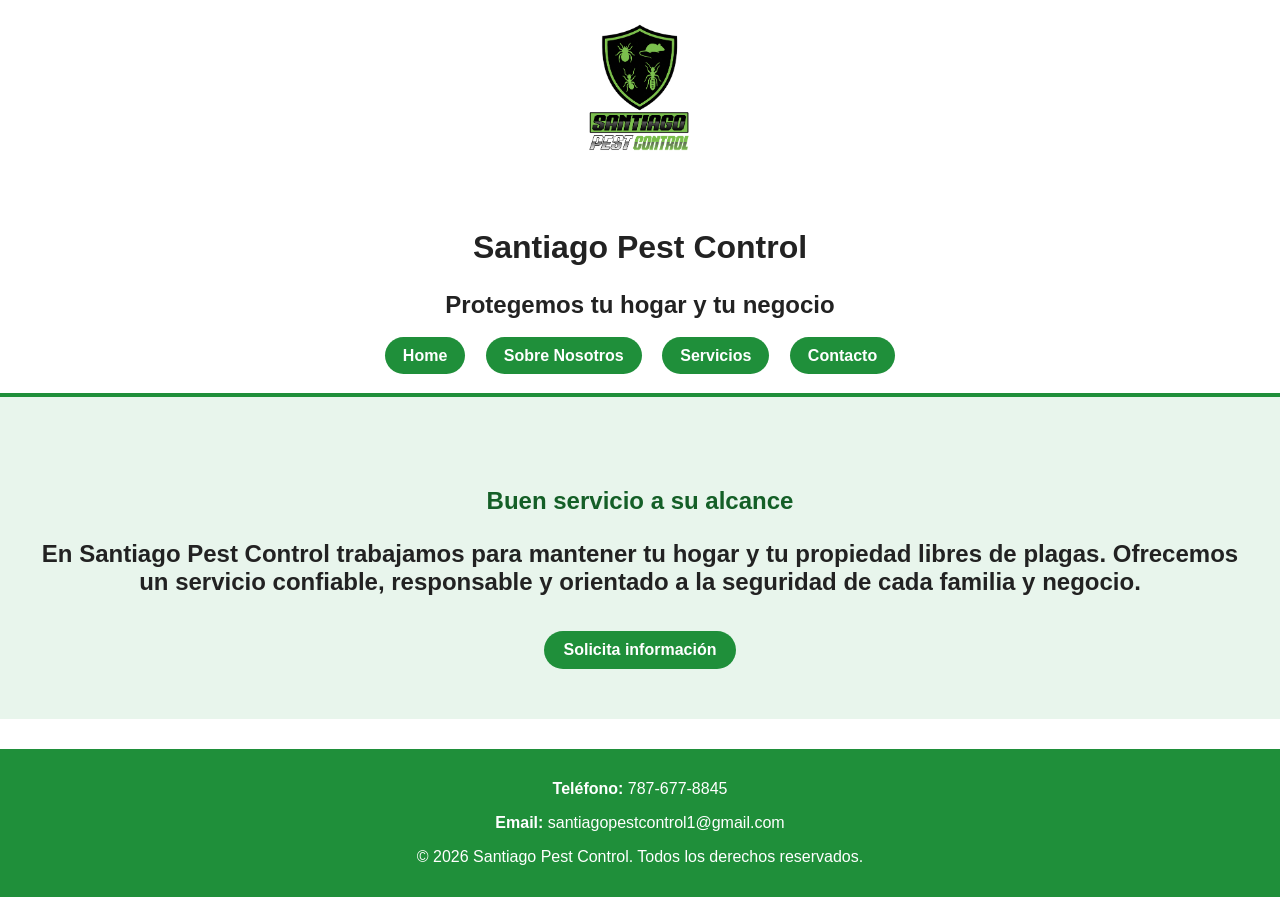
<file: index.html>
<!DOCTYPE html>
<html lang="es">
<head>
    <meta charset="UTF-8">
    <meta name="viewport" content="width=device-width, initial-scale=1.0">
    <title>Santiago Pest Control - Home</title>
    <link rel="stylesheet" href="estilos.css">
</head>
<body>

<header>
    <div class="contenedor encabezado">
        <div class="logo-area">
            <img src="logo.png" alt="Santiago Pest Control" class="logo" width="130">
                
                <h1>Santiago Pest Control</h1>
                <h2 class="slogan">Protegemos tu hogar y tu negocio</h2>
            
        </div>

        <nav>
            <ul>
                <li><a href="index.html">Home</a></li>
                <li><a href="sobre-nosotros.html">Sobre Nosotros</a></li>
                <li><a href="servicios.html">Servicios</a></li>
                <li><a href="contacto.html">Contacto</a></li>
            </ul>
        </nav>
    </div>
</header>

<section class="banner">
    <div class="titulo-pagina">
        <h1>Buen servicio a su alcance</h1>

        <h2>En Santiago Pest Control trabajamos para mantener tu hogar y tu propiedad
            libres de plagas. Ofrecemos un servicio confiable, responsable y orientado
            a la seguridad de cada familia y negocio.</h2>

        <a href="contacto.html" class="boton">Solicita información</a>
    </div>
</section>

<footer>
    <div class="contenedor">
        <p><strong>Teléfono:</strong> 787-677-8845</p>
        <p><strong>Email:</strong> santiagopestcontrol1@gmail.com</p>
        <p>&copy; 2026 Santiago Pest Control. Todos los derechos reservados.</p>
    </div>
</footer>

</body>
</html>
</file>
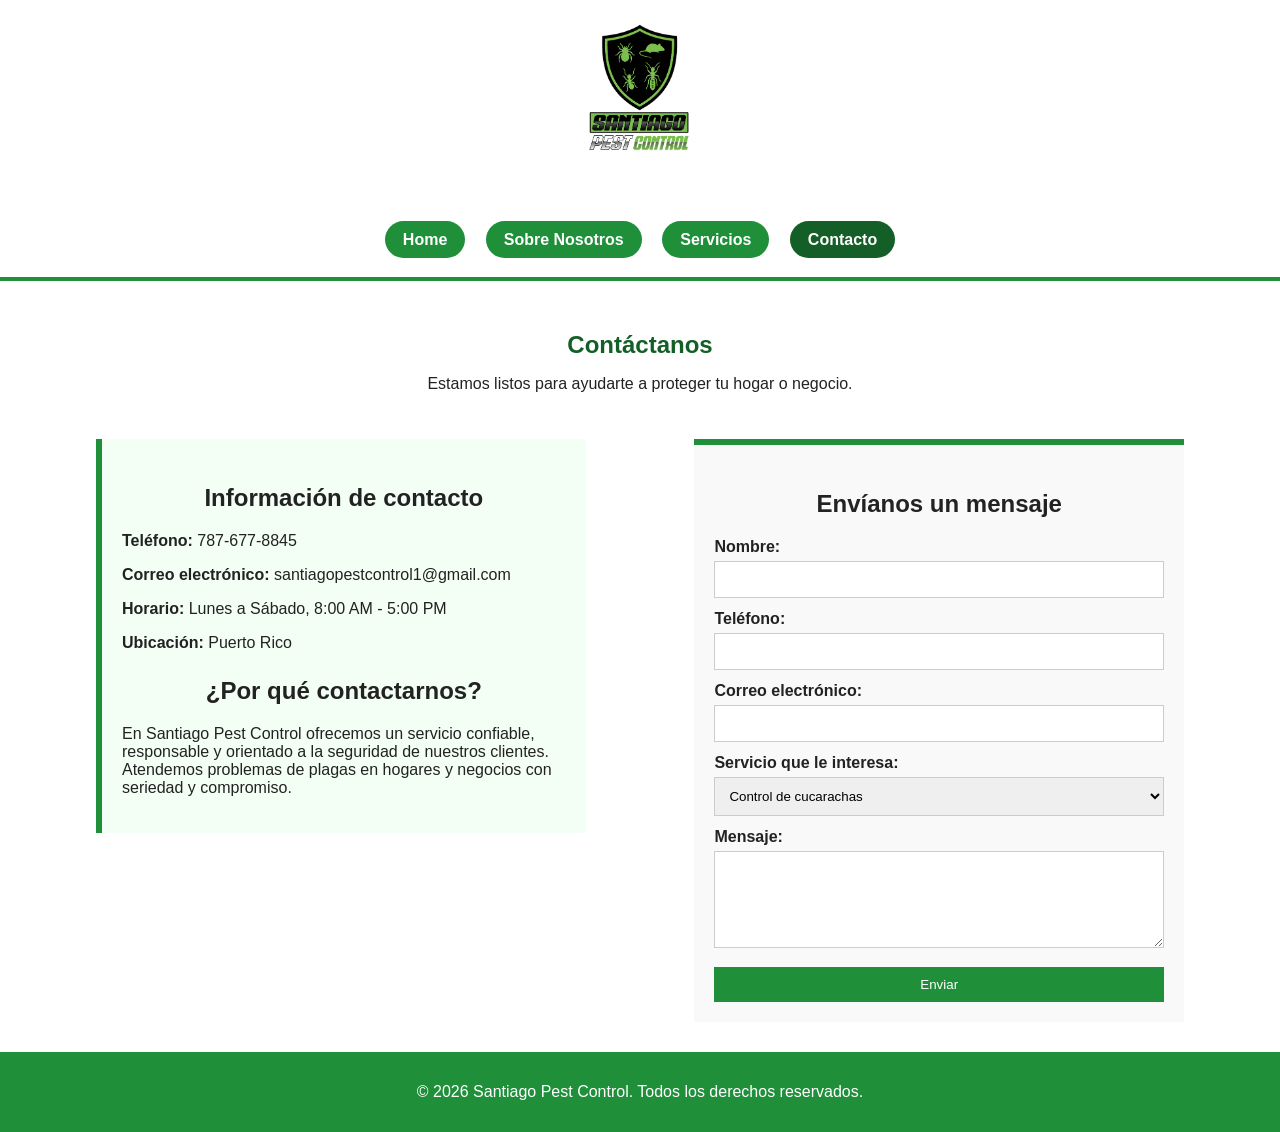
<file: contacto.html>
<!DOCTYPE html>
<html lang="es">
<head>
    <meta charset="UTF-8">
    <meta name="viewport" content="width=device-width, initial-scale=1.0">
    <title>Contacto | Santiago Pest Control</title>
    <link rel="stylesheet" href="estilos.css">
</head>
<body>

    <header>
        <div class="logo">
            <img src="logo.png" alt="Logo de Santiago Pest Control">
        </div>

        <nav>
            <ul>
                <li><a href="index.html">Home</a></li>
                <li><a href="sobre-nosotros.html">Sobre Nosotros</a></li>
                <li><a href="servicios.html">Servicios</a></li>
                <li><a href="contacto.html" class="activo">Contacto</a></li>
            </ul>
        </nav>
    </header>

    <main class="pagina-contacto">
        <section class="titulo-pagina">
            <h1>Contáctanos</h1>
            <p>Estamos listos para ayudarte a proteger tu hogar o negocio.</p>
        </section>

        <section class="contenido-contacto">
            <div class="info-contacto">
                <h2>Información de contacto</h2>
                <p><strong>Teléfono:</strong> 787-677-8845</p>
                <p><strong>Correo electrónico:</strong> santiagopestcontrol1@gmail.com</p>
                <p><strong>Horario:</strong> Lunes a Sábado, 8:00 AM - 5:00 PM</p>
                <p><strong>Ubicación:</strong> Puerto Rico</p>

                <h2>¿Por qué contactarnos?</h2>
                <p>
                    En Santiago Pest Control ofrecemos un servicio confiable, responsable
                    y orientado a la seguridad de nuestros clientes. Atendemos problemas
                    de plagas en hogares y negocios con seriedad y compromiso.
                </p>
            </div>

            <div class="formulario-contacto">
                <h2>Envíanos un mensaje</h2>

                <form>
                    <label for="nombre">Nombre:</label>
                    <input type="text" id="nombre" name="nombre" required>

                    <label for="telefono">Teléfono:</label>
                    <input type="text" id="telefono" name="telefono" required>

                    <label for="email">Correo electrónico:</label>
                    <input type="email" id="email" name="email" required>

                    <label for="servicio">Servicio que le interesa:</label>
                    <select id="servicio" name="servicio">
                        <option>Control de cucarachas</option>
                        <option>Control de hormigas</option>
                        <option>Control de ratones</option>
                        <option>Control de garrapatas</option>
                        <option>Fumigación general</option>
                    </select>

                    <label for="mensaje">Mensaje:</label>
                    <textarea id="mensaje" name="mensaje" rows="5" required></textarea>

                    <input type="submit" value="Enviar">
                </form>
            </div>
        </section>
    </main>

    <footer>
        <p>&copy; 2026 Santiago Pest Control. Todos los derechos reservados.</p>
    </footer>

</body>
</html>
</file>
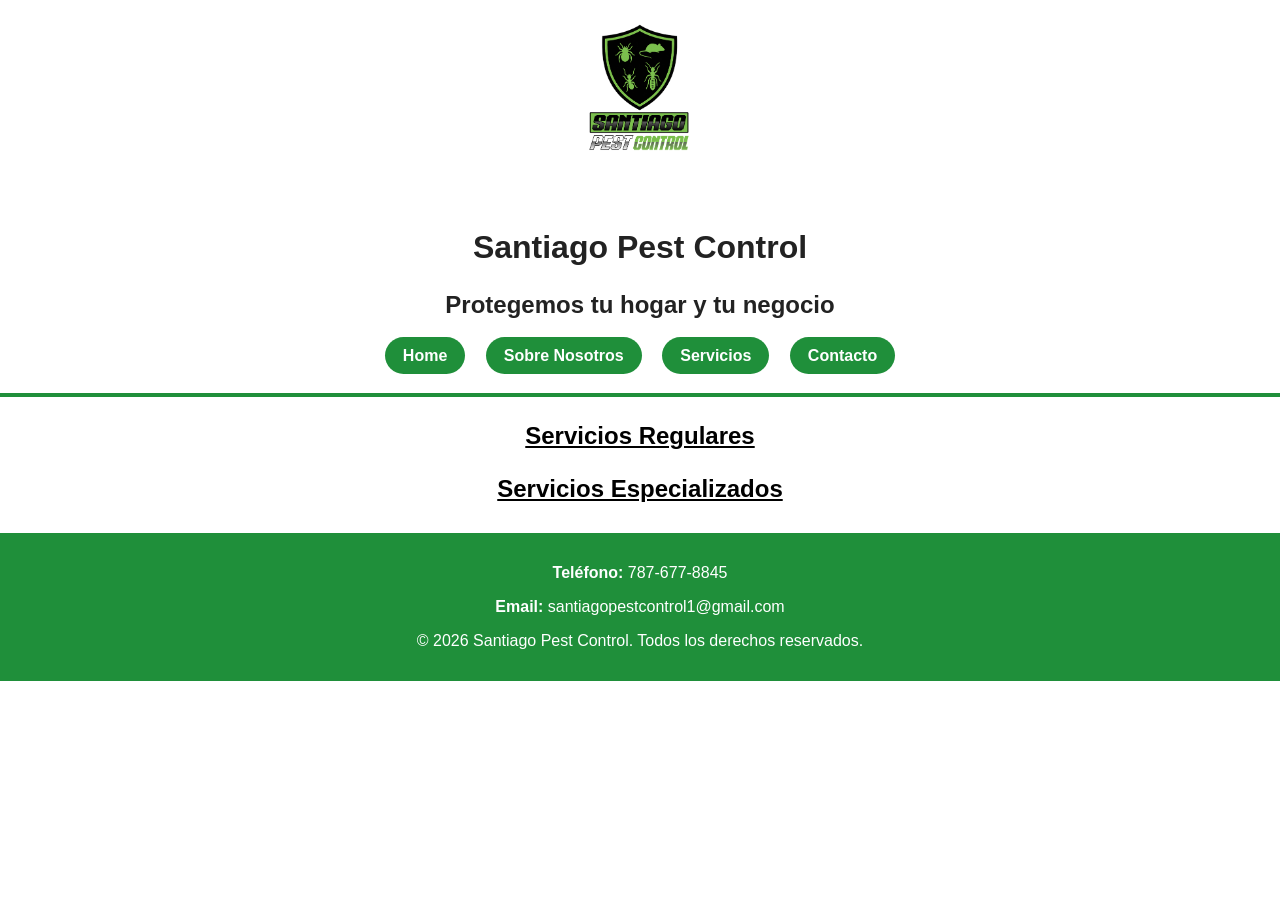
<file: servicios.html>
<!DOCTYPE html>
<html lang="es">
<head>
    <meta charset="UTF-8">
    <meta name="viewport" content="width=device-width, initial-scale=1.0">
    <title>Santiago Pest Control - Servicios</title>
    <link rel="stylesheet" href="estilos.css">
</head>
<body>

    <header>
        <div class="contenedor encabezado">
            <div class="logo-area">
                <img src="logo.png" alt="Santiago Pest Control" class="logo" width="130">
                <div>
                    <h1>Santiago Pest Control</h1>
                    
                    <h2 class="slogan">Protegemos tu hogar y tu negocio </h2>
                </div>
            </div>

            <nav>
                <ul>
                    <li><a href="index.html">Home</a></li>
                    <li><a href="sobre-nosotros.html">Sobre Nosotros</a></li>
                    <li><a href="servicios.html">Servicios</a></li>
                    <li><a href="contacto.html">Contacto</a></li>
                </ul>
            </nav>
        </div>
    </header>

    <main class="contenedor pagina">
        
        
        <h2><a href="serviciosregulares.html">Servicios Regulares</a></h2>

        <h2><a href="serviciosespecializados.html">Servicios Especializados</a></h2>

    </main>

    <footer>
        <div class="contenedor">
            <p><strong>Teléfono:</strong> 787-677-8845</p>
            <p><strong>Email:</strong> santiagopestcontrol1@gmail.com</p>
            <p>&copy; 2026 Santiago Pest Control. Todos los derechos reservados.</p>
        </div>
    </footer>

</body>
</html>
</file>
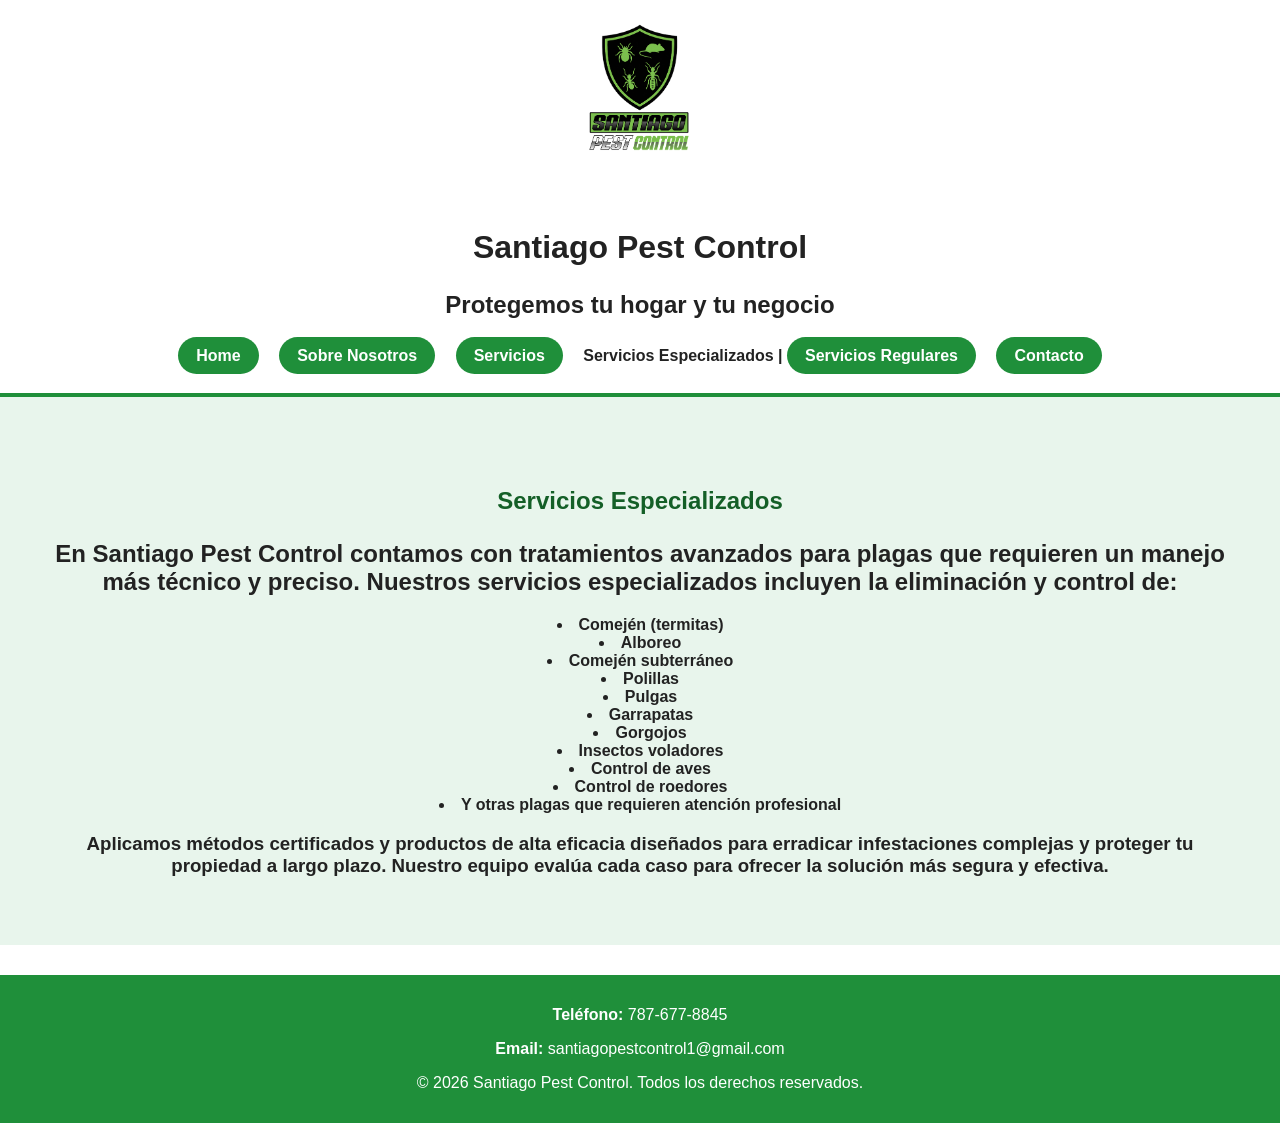
<file: serviciosespecializados.html>
<!DOCTYPE html>
<html lang="es">
<head>
    <meta charset="UTF-8">
    <meta name="viewport" content="width=device-width, initial-scale=1.0">
    <title>Santiago Pest Control - Servicios Especializados</title>
    <link rel="stylesheet" href="estilos.css">
</head>
<body>

<header>
    <div class="contenedor encabezado">
        <div class="logo-area">
            <img src="logo.png" alt="Santiago Pest Control" class="logo" width="130">
            <div>
                <h1>Santiago Pest Control</h1>
                <h2 class="slogan">Protegemos tu hogar y tu negocio</h2>
            </div>
        </div>

        <nav>
            <ul>
                <li><a href="index.html">Home</a></li>
                <li><a href="sobre-nosotros.html">Sobre Nosotros</a></li>
                <li><a href="servicios.html">Servicios</a></li>
                <li>
                    <strong>Servicios Especializados</strong> |
                    <a href="serviciosregulares.html">Servicios Regulares</a>
                </li>
                <li><a href="contacto.html">Contacto</a></li>
            </ul>
        </nav>
    </div>
</header>

<section class="banner">
    <div class="titulo-pagina">
        <h1>Servicios Especializados</h1>

        <h2>En Santiago Pest Control contamos con tratamientos avanzados para plagas que requieren un manejo más técnico y preciso.
            Nuestros servicios especializados incluyen la eliminación y control de:</h2>

        <ul>
            <li>Comején (termitas)</li>
            <li>Alboreo</li>
            <li>Comején subterráneo</li>
            <li>Polillas</li>
            <li>Pulgas</li>
            <li>Garrapatas</li>
            <li>Gorgojos</li>
            <li>Insectos voladores</li>
            <li>Control de aves</li>
            <li>Control de roedores</li>
            <li>Y otras plagas que requieren atención profesional</li>
        </ul>

        <h3>
            Aplicamos métodos certificados y productos de alta eficacia diseñados para erradicar infestaciones complejas y proteger tu propiedad a largo plazo.
            Nuestro equipo evalúa cada caso para ofrecer la solución más segura y efectiva.
        </h3>

    </div>
</section>

<footer>
    <div class="contenedor">
        <p><strong>Teléfono:</strong> 787-677-8845</p>
        <p><strong>Email:</strong> santiagopestcontrol1@gmail.com</p>
        <p>&copy; 2026 Santiago Pest Control. Todos los derechos reservados.</p>
    </div>
</footer>

</body>
</html>
</file>
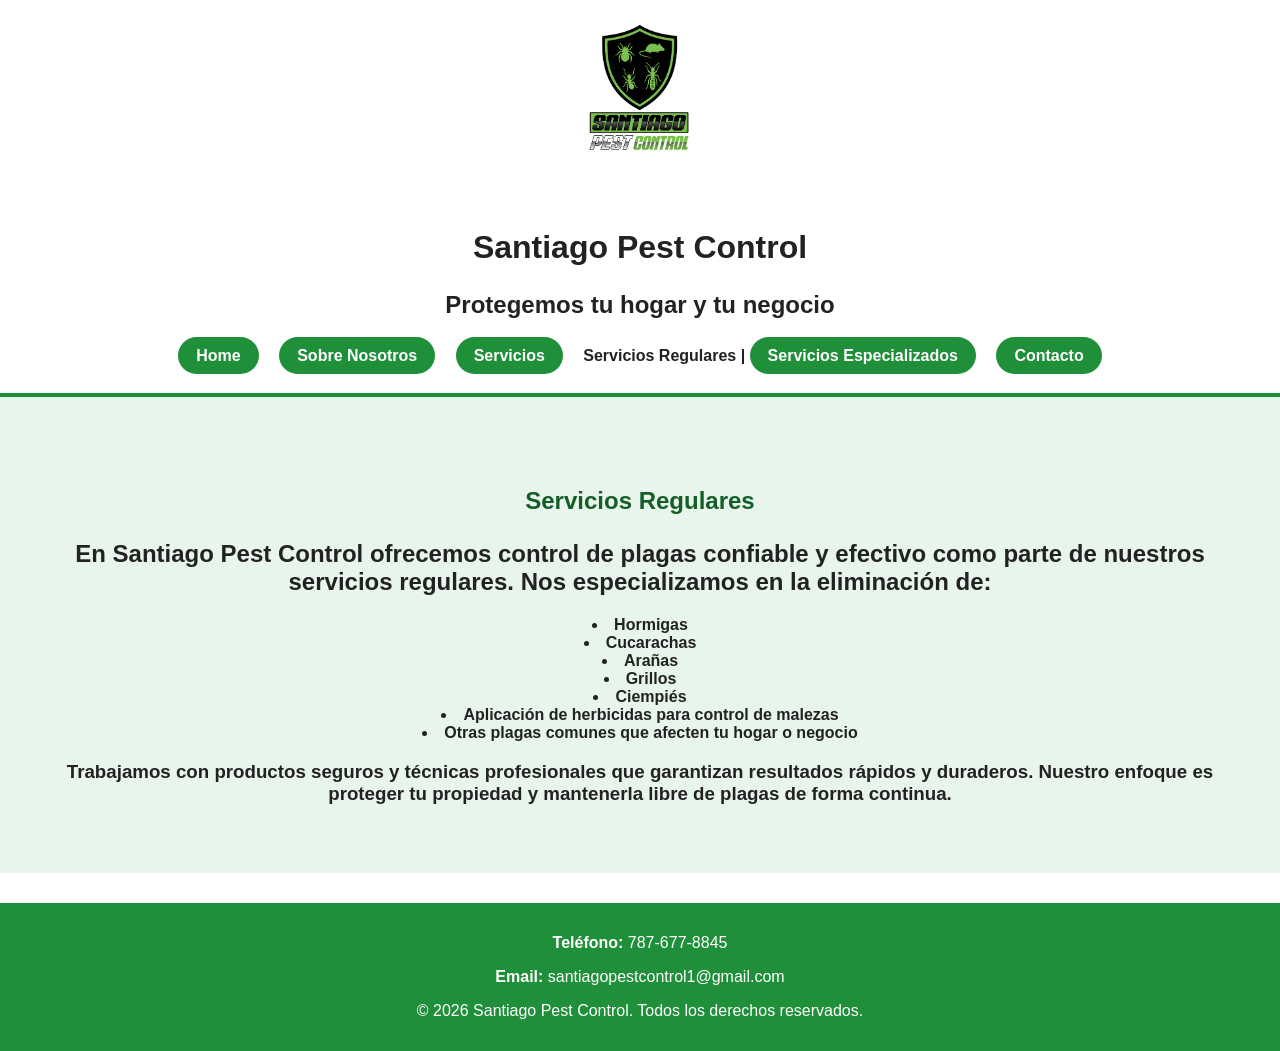
<file: serviciosregulares.html>
<!DOCTYPE html>
<html lang="es">
<head>
    <meta charset="UTF-8">
    <meta name="viewport" content="width=device-width, initial-scale=1.0">
    <title>Santiago Pest Control - Servicios Regulares</title>
    <link rel="stylesheet" href="estilos.css">
</head>
<body>

<header>
    <div class="contenedor encabezado">
        <div class="logo-area">
            <img src="logo.png" alt="Santiago Pest Control" class="logo" width="130">
            <div>
                <h1>Santiago Pest Control</h1>
                <h2 class="slogan">Protegemos tu hogar y tu negocio</h2>
            </div>
        </div>

        <nav>
            <ul>
                <li><a href="index.html">Home</a></li>
                <li><a href="sobre-nosotros.html">Sobre Nosotros</a></li>
                <li><a href="servicios.html">Servicios</a></li>
                <li>
                    <strong>Servicios Regulares</strong> | 
                    <a href="serviciosespecializados.html">Servicios Especializados</a>
                </li>
                <li><a href="contacto.html">Contacto</a></li>
            </ul>
        </nav>
    </div>
</header>

<section class="banner">
    <div class="titulo-pagina">
        <h1>Servicios Regulares</h1>

        <h2>En Santiago Pest Control ofrecemos control de plagas confiable y efectivo como parte de nuestros servicios regulares.
            Nos especializamos en la eliminación de:</h2>

        <ul>
            <li>Hormigas</li>
            <li>Cucarachas</li>
            <li>Arañas</li>
            <li>Grillos</li>
            <li>Ciempiés</li>
            <li>Aplicación de herbicidas para control de malezas</li>
            <li>Otras plagas comunes que afecten tu hogar o negocio</li>
        </ul>

        <h3>
            Trabajamos con productos seguros y técnicas profesionales que garantizan resultados rápidos y duraderos. 
            Nuestro enfoque es proteger tu propiedad y mantenerla libre de plagas de forma continua.
        </h3>

    </div>
</section>

<footer>
    <div class="contenedor">
        <p><strong>Teléfono:</strong> 787-677-8845</p>
        <p><strong>Email:</strong> santiagopestcontrol1@gmail.com</p>
        <p>&copy; 2026 Santiago Pest Control. Todos los derechos reservados.</p>
    </div>
</footer>

</body>
</html>
</file>
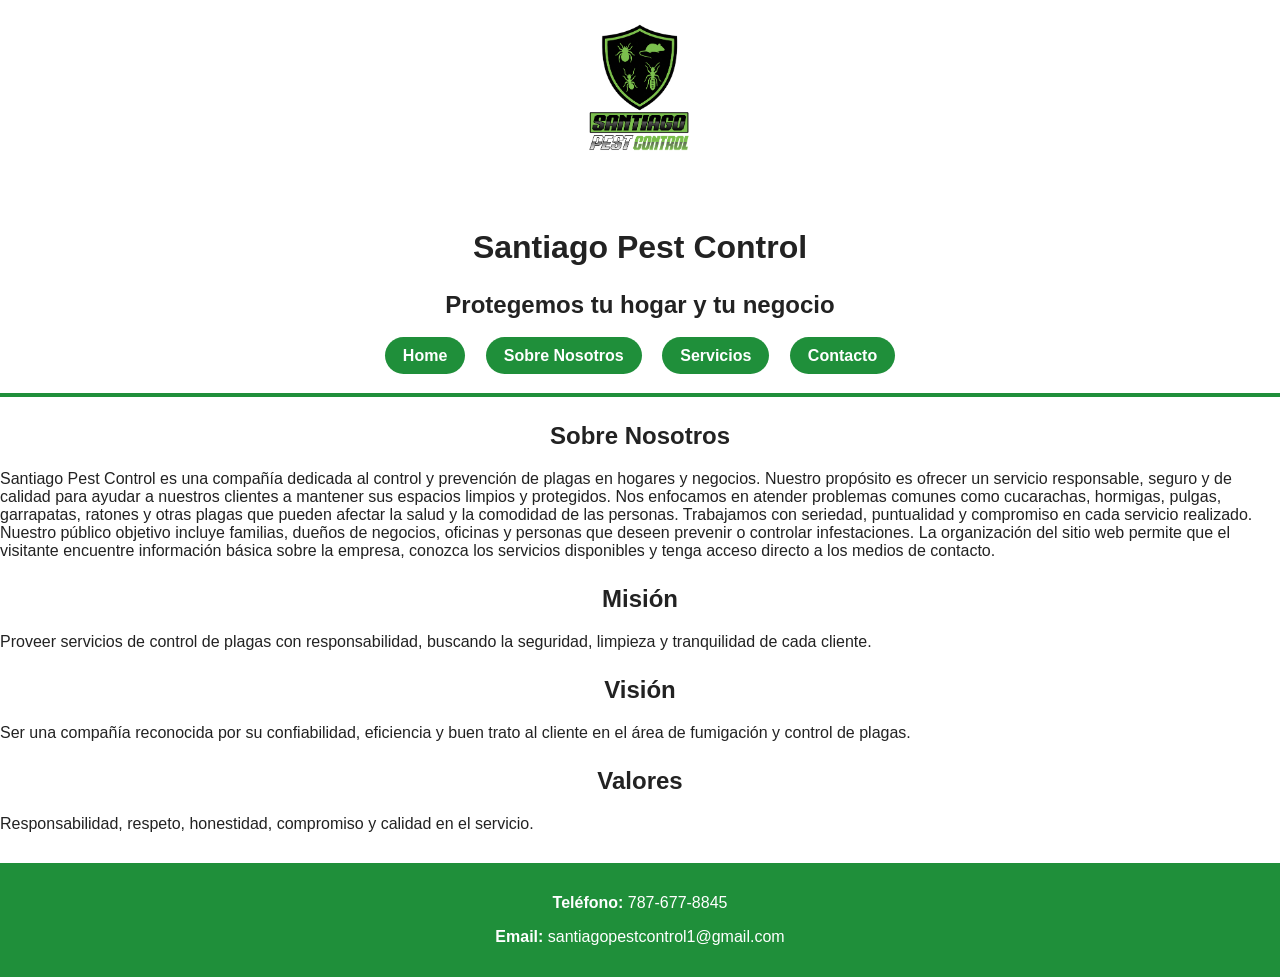
<file: sobre-nosotros.html>
<!DOCTYPE html>
<html lang="es">
<head>
    <meta charset="UTF-8">
    <meta name="viewport" content="width=device-width, initial-scale=1.0">
    <title>Santiago Pest Control - Sobre Nosotros</title>
    <link rel="stylesheet" href="estilos.css">
</head>
<body>
<header>
    <div class="contenedor encabezado">
        <div class="logo-area">
            <img src="logo.png" alt="Santiago Pest Control" class="logo" width="130">
            <div>
                <h1>Santiago Pest Control</h1>
                <h2 class="slogan">Protegemos tu hogar y tu negocio</h2>
            </div>
        </div>

        <nav>
            <ul>
                <li><a href="index.html">Home</a></li>
                <li><a href="sobre-nosotros.html">Sobre Nosotros</a></li>
                <li><a href="servicios.html">Servicios</a></li>
                <li><a href="contacto.html">Contacto</a></li>
            </ul>
        </nav>
    </div>
</header>

<main class="contenedor pagina">
    <h2>Sobre Nosotros</h2>

    <section class="caja grande">
        <p>
            Santiago Pest Control es una compañía dedicada al control y prevención de plagas en hogares y negocios.
            Nuestro propósito es ofrecer un servicio responsable, seguro y de calidad para ayudar a nuestros clientes
            a mantener sus espacios limpios y protegidos. Nos enfocamos en atender problemas comunes como cucarachas,
            hormigas, pulgas, garrapatas, ratones y otras plagas que pueden afectar la salud y la comodidad de las
            personas. Trabajamos con seriedad, puntualidad y compromiso en cada servicio realizado. Nuestro público
            objetivo incluye familias, dueños de negocios, oficinas y personas que deseen prevenir o controlar
            infestaciones. La organización del sitio web permite que el visitante encuentre información básica sobre
            la empresa, conozca los servicios disponibles y tenga acceso directo a los medios de contacto.
        </p>
    </section>

    <section class="info-principal">
        <div class="caja">
            <h2>Misión</h2>
            <p>Proveer servicios de control de plagas con responsabilidad, buscando la seguridad, limpieza y tranquilidad de cada cliente.</p>
        </div>

        <div class="caja">
            <h2>Visión</h2>
            <p>Ser una compañía reconocida por su confiabilidad, eficiencia y buen trato al cliente en el área de fumigación y control de plagas.</p>
        </div>

        <div class="caja">
            <h2>Valores</h2>
            <p>Responsabilidad, respeto, honestidad, compromiso y calidad en el servicio.</p>
        </div>
    </section>
</main>

<footer>
    <div class="contenedor">
        <p><strong>Teléfono:</strong> 787-677-8845</p>
        <p><strong>Email:</strong> santiagopestcontrol1@gmail.com</p>
    </div>
</footer>

</body>
</html>
</file>
<file: estilos.css>
body {
    font-family: Arial, sans-serif;
    margin: 0;
    background-color: white;
    color: #222;
}

header {
    background-color: white;
    padding: 20px;
    text-align: center;
    border-bottom: 4px solid #1f8f3a;
}

.logo-area img,
.logo img {
    width: 130px;
}

h2 {
    font-weight: bold;
    margin-top: 25px;
    text-align: center;
}

a {
    color: rgb(0, 0, 0);
    text-decoration: underline;
    font-weight: bold;
}

ul {
    list-style-position: inside;
    text-align: center;
    padding: 0;
    margin: 0;
}

li {
    text-align: center;
    font-weight: bold;
}

nav ul {
    list-style: none;
    padding: 0;
    margin-top: 15px;
}

nav ul li {
    display: inline-block;
    margin: 8px;
}

nav ul li a {
    text-decoration: none;
    background-color: #1f8f3a;
    color: white;
    padding: 10px 18px;
    border-radius: 20px;
}

nav ul li a.activo {
    background-color: #145f27;
}

.titulo-pagina {
    text-align: center;
    padding: 30px 20px 10px 20px;
}

.titulo-pagina h1 {
    color: #145f27;
    margin-bottom: 10px;
}

.contenido-contacto {
    width: 85%;
    margin: 20px auto;
    overflow: hidden;
}

.info-contacto {
    width: 45%;
    float: left;
    background-color: #f3fff5;
    padding: 20px;
    border-left: 6px solid #1f8f3a;
    box-sizing: border-box;
}

.formulario-contacto {
    width: 45%;
    float: right;
    background-color: #f9f9f9;
    padding: 20px;
    border-top: 6px solid #1f8f3a;
    box-sizing: border-box;
}

.formulario-contacto form label {
    display: block;
    margin-top: 12px;
    margin-bottom: 5px;
    font-weight: bold;
}

.formulario-contacto form input,
.formulario-contacto form select,
.formulario-contacto form textarea {
    width: 100%;
    padding: 10px;
    border: 1px solid #ccc;
    box-sizing: border-box;
}

.formulario-contacto form input[type="submit"] {
    background-color: #1f8f3a;
    color: white;
    border: none;
    margin-top: 15px;
    cursor: pointer;
}

.formulario-contacto form input[type="submit"]:hover {
    background-color: #145f27;
}

footer {
    clear: both;
    text-align: center;
    background-color: #1f8f3a;
    color: white;
    padding: 15px;
    margin-top: 30px;
}

.banner {
    background-color: #e8f5ec;
    padding: 40px 20px;
}

.boton {
    display: inline-block;
    margin-top: 15px;
    background-color: #1f8f3a;
    color: white;
    padding: 10px 20px;
    text-decoration: none;
    border-radius: 20px;
}

.boton:hover {
    background-color: #145f27;
}
</file>
